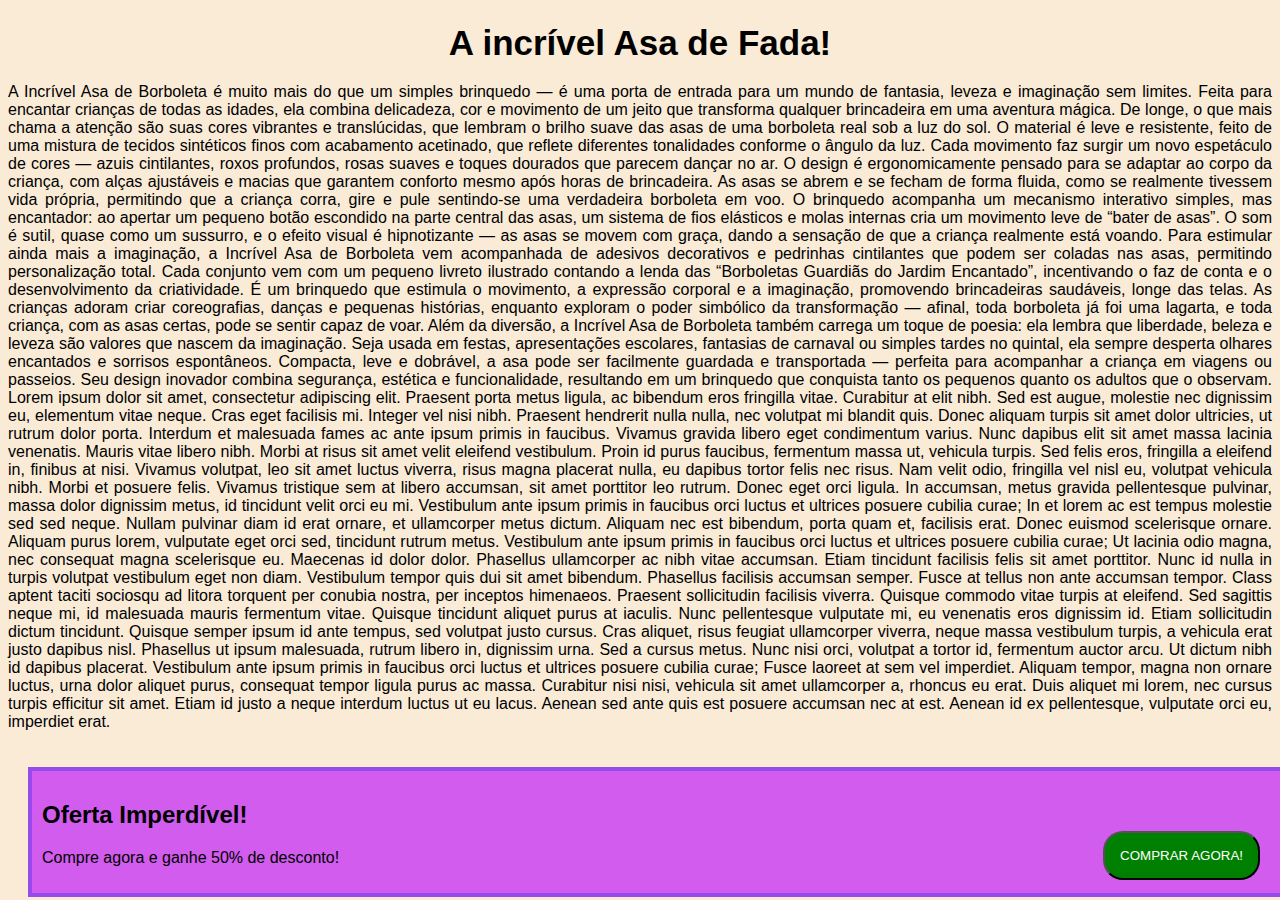
<file: Semana6/pagina_vendas/index.html>
<!DOCTYPE html>
<html lang="pt-br">
<head>
    <meta charset="UTF-8">
    <meta name="viewport" content="width=device-width, initial-scale=1.0">
    <link rel="stylesheet"  href="style.css" />
    <title>Minha Página de vendas</title>
</head>
<body>
    <h1>A incrível Asa de Fada!</h1>
<p>A Incrível Asa de Borboleta é muito mais do que um simples brinquedo — é uma porta de entrada para um mundo de fantasia, leveza e imaginação sem limites. Feita para encantar crianças de todas as idades, ela combina delicadeza, cor e movimento de um jeito que transforma qualquer brincadeira em uma aventura mágica.

De longe, o que mais chama a atenção são suas cores vibrantes e translúcidas, que lembram o brilho suave das asas de uma borboleta real sob a luz do sol. O material é leve e resistente, feito de uma mistura de tecidos sintéticos finos com acabamento acetinado, que reflete diferentes tonalidades conforme o ângulo da luz. Cada movimento faz surgir um novo espetáculo de cores — azuis cintilantes, roxos profundos, rosas suaves e toques dourados que parecem dançar no ar.

O design é ergonomicamente pensado para se adaptar ao corpo da criança, com alças ajustáveis e macias que garantem conforto mesmo após horas de brincadeira. As asas se abrem e se fecham de forma fluida, como se realmente tivessem vida própria, permitindo que a criança corra, gire e pule sentindo-se uma verdadeira borboleta em voo.

O brinquedo acompanha um mecanismo interativo simples, mas encantador: ao apertar um pequeno botão escondido na parte central das asas, um sistema de fios elásticos e molas internas cria um movimento leve de “bater de asas”. O som é sutil, quase como um sussurro, e o efeito visual é hipnotizante — as asas se movem com graça, dando a sensação de que a criança realmente está voando.

Para estimular ainda mais a imaginação, a Incrível Asa de Borboleta vem acompanhada de adesivos decorativos e pedrinhas cintilantes que podem ser coladas nas asas, permitindo personalização total. Cada conjunto vem com um pequeno livreto ilustrado contando a lenda das “Borboletas Guardiãs do Jardim Encantado”, incentivando o faz de conta e o desenvolvimento da criatividade.

É um brinquedo que estimula o movimento, a expressão corporal e a imaginação, promovendo brincadeiras saudáveis, longe das telas. As crianças adoram criar coreografias, danças e pequenas histórias, enquanto exploram o poder simbólico da transformação — afinal, toda borboleta já foi uma lagarta, e toda criança, com as asas certas, pode se sentir capaz de voar.

Além da diversão, a Incrível Asa de Borboleta também carrega um toque de poesia: ela lembra que liberdade, beleza e leveza são valores que nascem da imaginação. Seja usada em festas, apresentações escolares, fantasias de carnaval ou simples tardes no quintal, ela sempre desperta olhares encantados e sorrisos espontâneos.

Compacta, leve e dobrável, a asa pode ser facilmente guardada e transportada — perfeita para acompanhar a criança em viagens ou passeios. Seu design inovador combina segurança, estética e funcionalidade, resultando em um brinquedo que conquista tanto os pequenos quanto os adultos que o observam.
Lorem ipsum dolor sit amet, consectetur adipiscing elit. Praesent porta metus ligula, ac bibendum eros fringilla vitae. Curabitur at elit nibh. Sed est augue, molestie nec dignissim eu, elementum vitae neque. Cras eget facilisis mi. Integer vel nisi nibh. Praesent hendrerit nulla nulla, nec volutpat mi blandit quis. Donec aliquam turpis sit amet dolor ultricies, ut rutrum dolor porta. Interdum et malesuada fames ac ante ipsum primis in faucibus. Vivamus gravida libero eget condimentum varius. Nunc dapibus elit sit amet massa lacinia venenatis. Mauris vitae libero nibh.

Morbi at risus sit amet velit eleifend vestibulum. Proin id purus faucibus, fermentum massa ut, vehicula turpis. Sed felis eros, fringilla a eleifend in, finibus at nisi. Vivamus volutpat, leo sit amet luctus viverra, risus magna placerat nulla, eu dapibus tortor felis nec risus. Nam velit odio, fringilla vel nisl eu, volutpat vehicula nibh. Morbi et posuere felis. Vivamus tristique sem at libero accumsan, sit amet porttitor leo rutrum. Donec eget orci ligula. In accumsan, metus gravida pellentesque pulvinar, massa dolor dignissim metus, id tincidunt velit orci eu mi. Vestibulum ante ipsum primis in faucibus orci luctus et ultrices posuere cubilia curae; In et lorem ac est tempus molestie sed sed neque. Nullam pulvinar diam id erat ornare, et ullamcorper metus dictum. Aliquam nec est bibendum, porta quam et, facilisis erat. Donec euismod scelerisque ornare. Aliquam purus lorem, vulputate eget orci sed, tincidunt rutrum metus.

Vestibulum ante ipsum primis in faucibus orci luctus et ultrices posuere cubilia curae; Ut lacinia odio magna, nec consequat magna scelerisque eu. Maecenas id dolor dolor. Phasellus ullamcorper ac nibh vitae accumsan. Etiam tincidunt facilisis felis sit amet porttitor. Nunc id nulla in turpis volutpat vestibulum eget non diam. Vestibulum tempor quis dui sit amet bibendum. Phasellus facilisis accumsan semper. Fusce at tellus non ante accumsan tempor. Class aptent taciti sociosqu ad litora torquent per conubia nostra, per inceptos himenaeos.

Praesent sollicitudin facilisis viverra. Quisque commodo vitae turpis at eleifend. Sed sagittis neque mi, id malesuada mauris fermentum vitae. Quisque tincidunt aliquet purus at iaculis. Nunc pellentesque vulputate mi, eu venenatis eros dignissim id. Etiam sollicitudin dictum tincidunt. Quisque semper ipsum id ante tempus, sed volutpat justo cursus. Cras aliquet, risus feugiat ullamcorper viverra, neque massa vestibulum turpis, a vehicula erat justo dapibus nisl. Phasellus ut ipsum malesuada, rutrum libero in, dignissim urna.

Sed a cursus metus. Nunc nisi orci, volutpat a tortor id, fermentum auctor arcu. Ut dictum nibh id dapibus placerat. Vestibulum ante ipsum primis in faucibus orci luctus et ultrices posuere cubilia curae; Fusce laoreet at sem vel imperdiet. Aliquam tempor, magna non ornare luctus, urna dolor aliquet purus, consequat tempor ligula purus ac massa. Curabitur nisi nisi, vehicula sit amet ullamcorper a, rhoncus eu erat. Duis aliquet mi lorem, nec cursus turpis efficitur sit amet. Etiam id justo a neque interdum luctus ut eu lacus. Aenean sed ante quis est posuere accumsan nec at est. Aenean id ex pellentesque, vulputate orci eu, imperdiet erat.</p>

    <div id="oferta-especial">
        <h2>Oferta Imperdível!</h2>
        <p>Compre agora e ganhe 50% de desconto!</p>
    </div>
    <button class="botao-comprar-fixo">COMPRAR AGORA!</button>
    
</body>
</html>
</file>
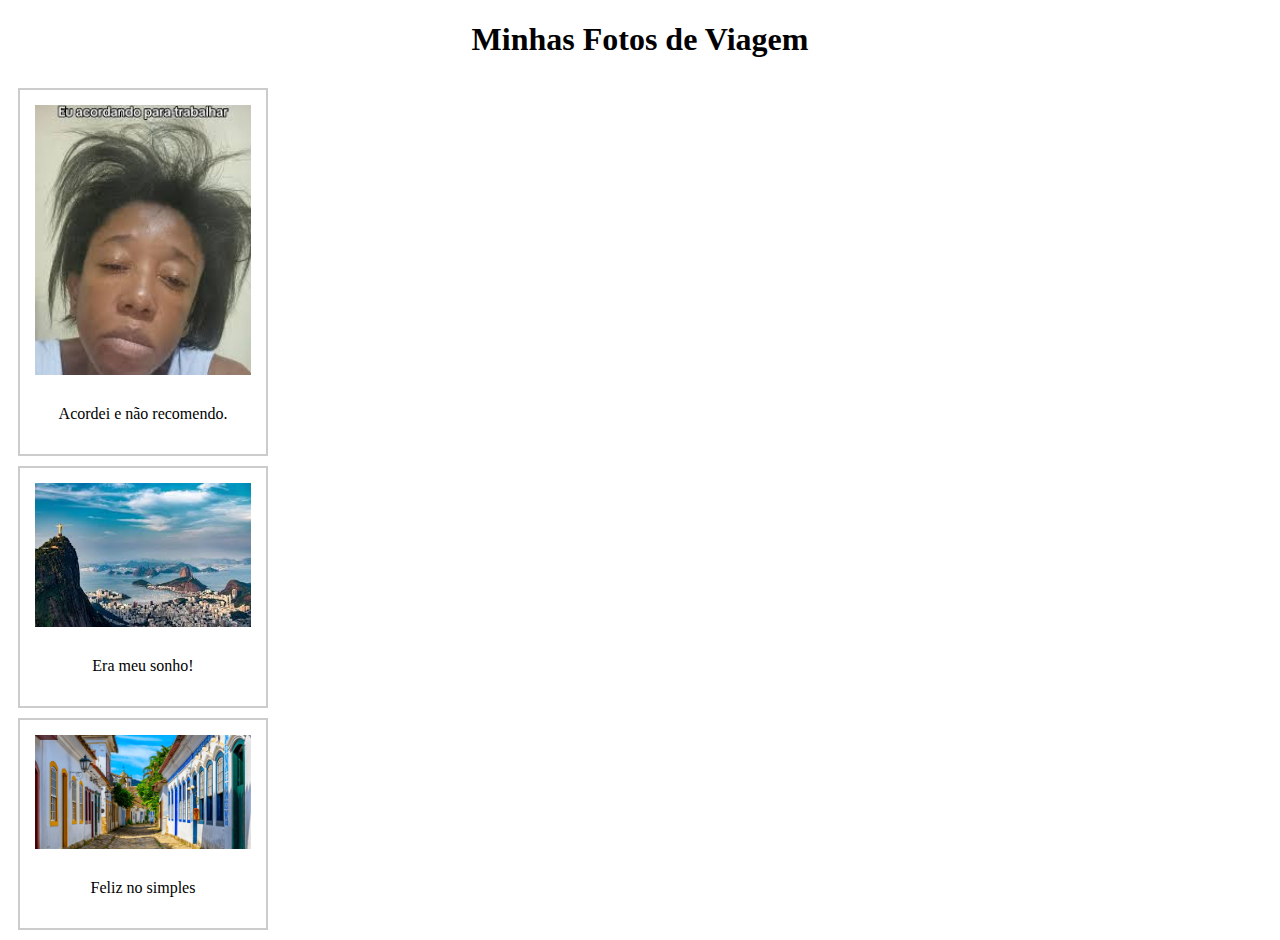
<file: laviniaCortes/Semana4/MinhaGaleria/index.html>
<!DOCTYPE html>
<html lang="en">
<head>
    <meta charset="UTF-8">
    <meta name="viewport" content="width=device-width, initial-scale=1.0">
    <link rel="stylesheet" type="text/css" href="style.css" />
    <title>Minha Galeria de Fotos</title>
    
</head>
<body>
    <h1> Minhas Fotos de Viagem</h1>
    <div class="foto-card">
        <img src="imagem/images.jpeg">
        <p>Acordei e não recomendo.</p>

    </div>

     <div class="foto-card">
        <img src="imagem/download.jpeg">
        <p>Era meu sonho!</p>
        
    </div>

     <div class="foto-card">
        <img src="imagem/lugares-para-conhecer-no-brasil-1024x542-minbntrhhdgfhdfg.png">
        <p>Feliz no simples</p>
        
    </div>
</body>
</html>
</file>
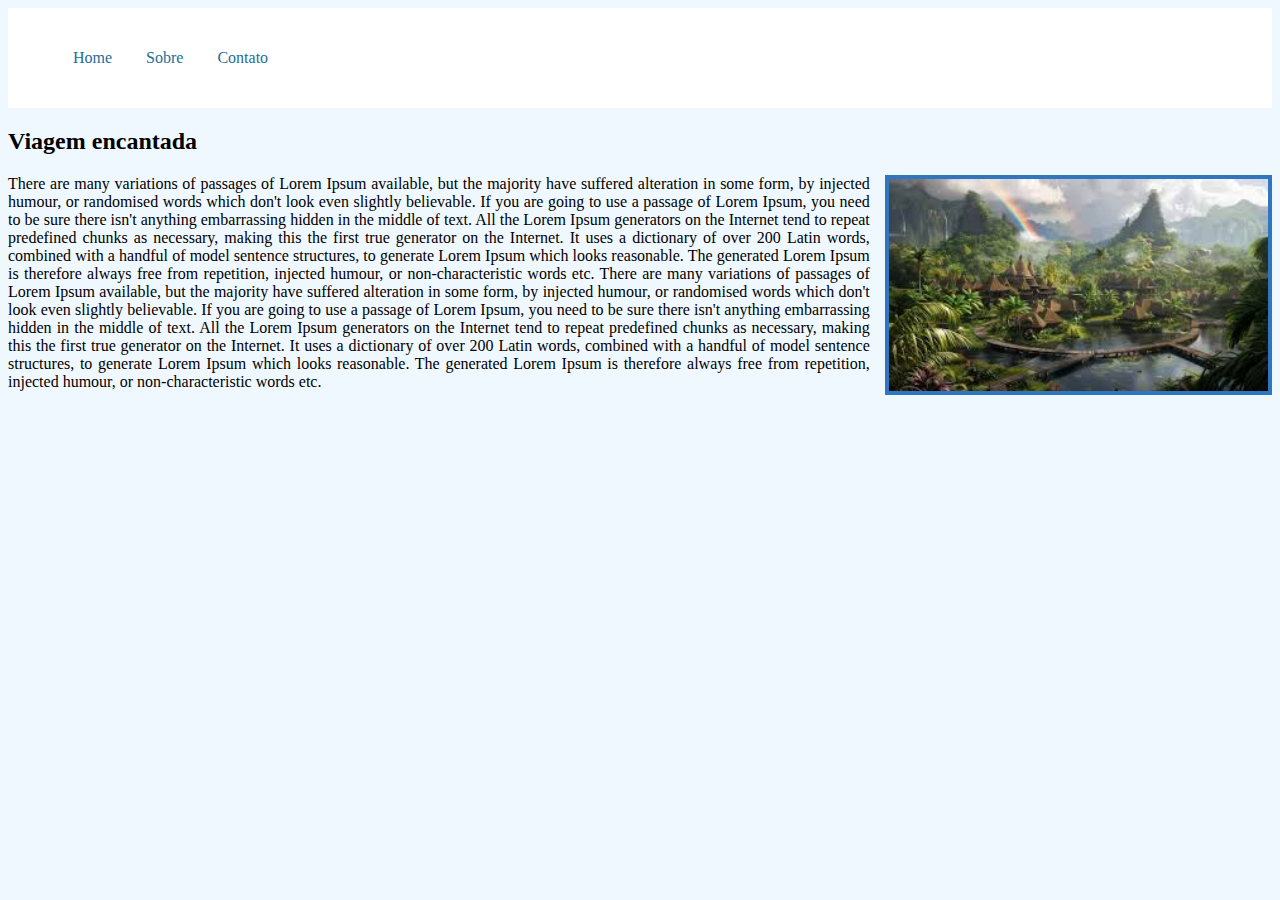
<file: laviniaCortes/Semana5/organizacao_web/index.html>
<!DOCTYPE html>
<html lang="pt-br">
<head>
    <meta charset="UTF-8">
    <meta name="viewport" content="width=device-width, initial-scale=1.0">
    <link rel="stylesheet"  href="style.css" />
    <title>Mestre da Organização</title>
</head>
<body>
    <nav>
        <ul>
            <li>
                <a href="*" >Home</a>
            </li>

            <li>
                <a href="#">Sobre</a>
            </li>

            <li>
                <a href="$">Contato</a>
            </li>
        </ul>
    </nav>
    <section>
        <h2>Viagem encantada</h2>
        <img src="imagem/images (1).jpeg" class="imagem-artigo">
        
        <p>There are many variations of passages of Lorem Ipsum available, but the majority have suffered alteration in some form, by injected humour, or randomised words which don't look even slightly believable. If you are going to use a passage of Lorem Ipsum, you need to be sure there isn't anything embarrassing hidden in the middle of text. All the Lorem Ipsum generators on the Internet tend to repeat predefined chunks as necessary, making this the first true generator on the Internet. It uses a dictionary of over 200 Latin words, combined with a handful of model sentence structures, to generate Lorem Ipsum which looks reasonable. The generated Lorem Ipsum is therefore always free from repetition, injected humour, or non-characteristic words etc.
            There are many variations of passages of Lorem Ipsum available, but the majority have suffered alteration in some form, by injected humour, or randomised words which don't look even slightly believable. If you are going to use a passage of Lorem Ipsum, you need to be sure there isn't anything embarrassing hidden in the middle of text. All the Lorem Ipsum generators on the Internet tend to repeat predefined chunks as necessary, making this the first true generator on the Internet. It uses a dictionary of over 200 Latin words, combined with a handful of model sentence structures, to generate Lorem Ipsum which looks reasonable. The generated Lorem Ipsum is therefore always free from repetition, injected humour, or non-characteristic words etc.
        </p>

        <div class="clear-fix"></div>
    </section>
    
</body>
</html>
</file>
<file: Semana6/pagina_vendas/style.css>
body{
    background-color: antiquewhite;
    font-family: Arial, Helvetica, sans-serif;
}

h1 {
    font-size: 35px;
    color:black;
    text-align: center;
    margin-bottom: 20px;
}

p{
    font-size: 16px;
    color:black;
    text-align: justify;
}

#oferta-especial{
    position: relative;
    background-color: rgb(209, 92, 238);
    padding: 10px;
    border: 4px solid rgb(150, 75, 236);
    top: 20px;
    left: 20px;
}

.botao-comprar-fixo {
    position: fixed;
    bottom: 20px;
    right: 20px;
    background-color: green;
    color: white;
    padding:15px ;
    border-radius: 20px;
    z-index: 1000;
}
</file>
<file: laviniaCortes/Semana4/MinhaGaleria/style.css>
*{
    box-sizing: border-box;
}

body {
    color: antiquewhite;
}

h1 {
    text-align: center;
    margin-bottom: 30px;
    color: black;
}

.foto-card {
    width: 250px;
    background-color: white;
    padding: 15px;
    border: 2px solid #ccc;
    margin: 10px;
    text-align: center;
}

.foto-card img {
    width: 100%;
    margin-bottom: 10px;
}

p {
    color: black;
}
</file>
<file: laviniaCortes/Semana5/organizacao_web/style.css>
body{
    background-color: aliceblue;
}

nav {
    background-color: rgb(255, 255, 255);
    padding: 10px;
}

nav ul li {
    display: inline-block;
    padding: 5px;
    margin: 10px;
}

nav ul li a {
    color:rgb(36, 109, 151);
    text-decoration: none;
}

.imagem-artigo {
    float:right;
    margin-left: 15px;
    border: 4px solid  #3075bf;
    width: 30%;
}

p {
    text-align: justify;
}

.clear-fix {
    clear: both;
}
</file>
